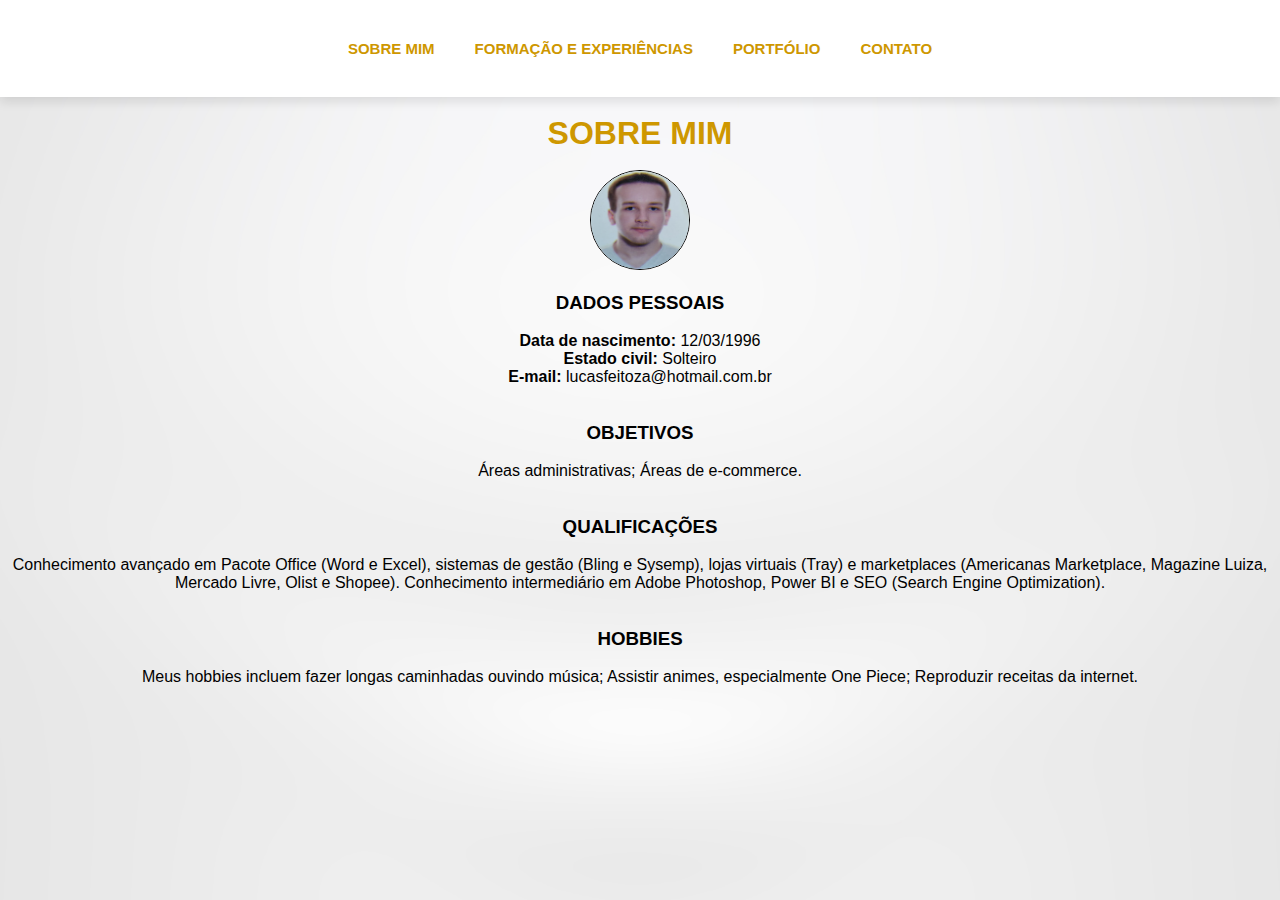
<file: index.html>
<!DOCTYPE html>
<html lang="pt-br">

<head>

    <meta charset="UTF-8">
    <meta name="viewport" content="width=device-width, initial-scale=1.0">

    <link rel="stylesheet" href="style.css">

</head>


<body>

    <header>

    <!--criação do menu-->
    <nav class="menu">
        <ul>
            <li><a href="https://lfeitoza1996.github.io/trabalhofundamentosweb/index.html">SOBRE MIM</a></li>
            <li><a href="https://lfeitoza1996.github.io/trabalhofundamentosweb/formacaoeexperiencias.html">FORMAÇÃO E EXPERIÊNCIAS</a></li>
            <li><a href="https://lfeitoza1996.github.io/trabalhofundamentosweb/portfolio.html">PORTFÓLIO</a></li>
            <li><a href="https://lfeitoza1996.github.io/trabalhofundamentosweb/contato.html">CONTATO</a></li>
        </ul>
    </nav>
    </header>

    <section>
        <wbr>
        <h1><center>SOBRE MIM</h1>
        <wbr>
    </section>

    <div class="center">
        <img src="https://lfeitoza1996.github.io/trabalhofundamentosweb/foto4x4.png"></img>
    </div>

    <!--criação de seções para determinados objetivos-->
    <section>
        <wbr>
        <h3><center>DADOS PESSOAIS</h3>
        <wbr>
        <p style="text-align:center;"><b>Data de nascimento:</b> 12/03/1996</p>
        <p style="text-align:center;"><b>Estado civil:</b> Solteiro</p>
        <p style="text-align:center;"><b>E-mail:</b> lucasfeitoza@hotmail.com.br</p>
        <wbr>
    </section>

    <section>
        <wbr>
        <h3><center>OBJETIVOS</h3>
        <wbr>
        <p style="text-align:center;">Áreas administrativas; Áreas de e-commerce.</p>
        <wbr>
    </section>

    <section>
        <wbr>
        <h3><center>QUALIFICAÇÕES</h3>
        <wbr>
        <p style="text-align:center;">Conhecimento avançado em Pacote Office (Word e Excel), sistemas de gestão (Bling e Sysemp), lojas virtuais (Tray) e marketplaces (Americanas Marketplace, Magazine Luiza, Mercado Livre, Olist e Shopee).
            Conhecimento intermediário em Adobe Photoshop, Power BI e SEO (Search Engine Optimization).
            </p>
        <wbr>
    </section>

    <section>
        <wbr>
        <h3><center>HOBBIES</h3>
        <wbr>
        <p style="text-align:center;">Meus hobbies incluem fazer longas caminhadas ouvindo música; Assistir animes, especialmente One Piece; Reproduzir receitas da internet.
            </p>
        <wbr>
    </section>

</body>

</html>
</file>
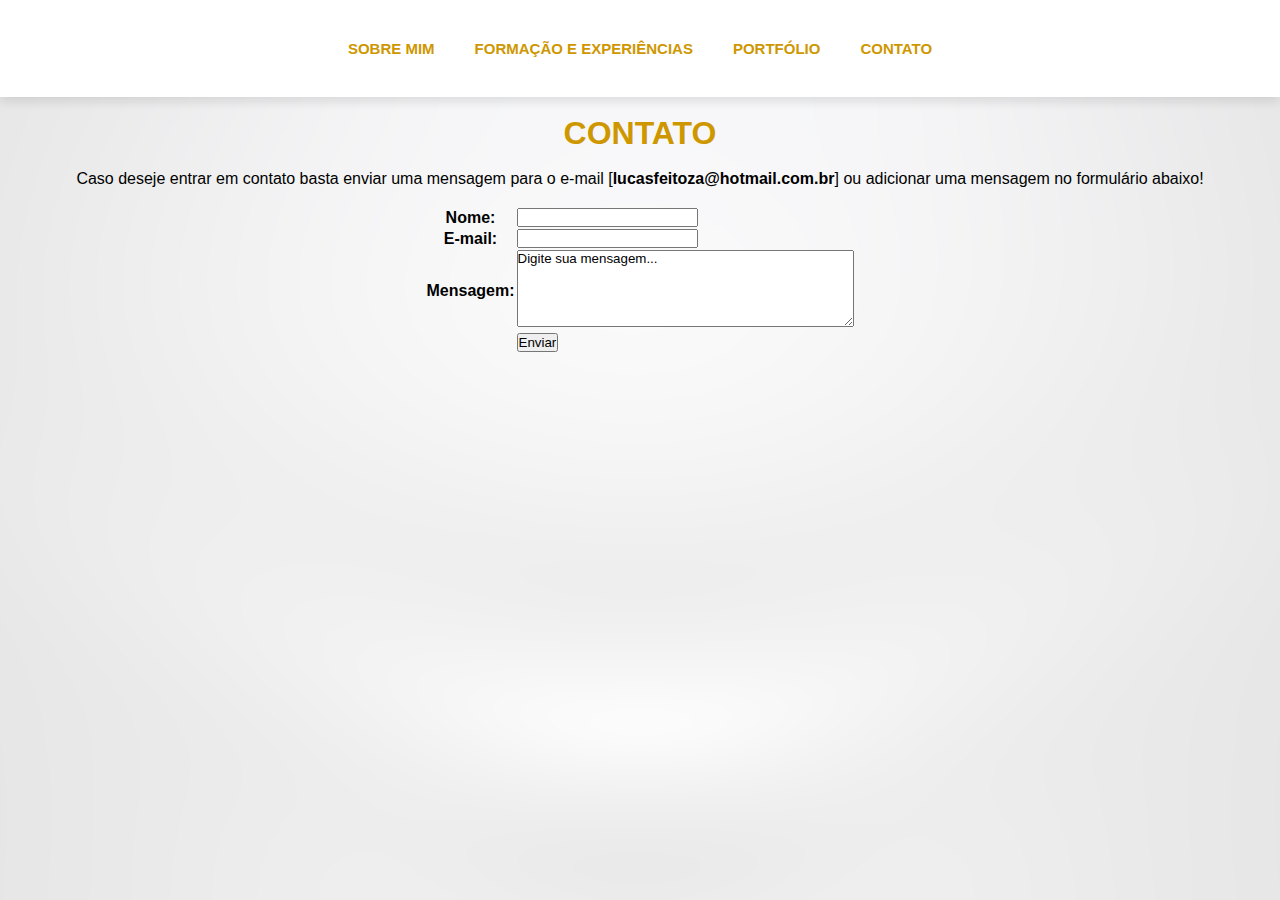
<file: contato.html>
<!DOCTYPE html>
<html lang="pt-br">

<head>

    <meta charset="UTF-8">
    <meta name="viewport" content="width=device-width, initial-scale=1.0">

    <link rel="stylesheet" href="style.css">

</head>

<header>
    <!--criação do menu-->
    <nav class="menu">
        <ul>
            <li><a href="https://lfeitoza1996.github.io/trabalhofundamentosweb/index.html">SOBRE MIM</a></li>
            <li><a href="https://lfeitoza1996.github.io/trabalhofundamentosweb/formacaoeexperiencias.html">FORMAÇÃO E EXPERIÊNCIAS</a></li>
            <li><a href="https://lfeitoza1996.github.io/trabalhofundamentosweb/portfolio.html">PORTFÓLIO</a></li>
            <li><a href="https://lfeitoza1996.github.io/trabalhofundamentosweb/contato.html">CONTATO</a></li>
        </ul>
    </nav>

</header>

<body>
<section>
    <!--parte principal da página contato-->
    <wbr>
    <h1><center>CONTATO</h1>
    <wbr>
    <p><center>Caso deseje entrar em contato basta enviar uma mensagem para o e-mail [<b>lucasfeitoza@hotmail.com.br</b>] ou adicionar uma mensagem no formulário abaixo!</p></center>
    <wbr>
</section>

<!--criação do formulário como ensinado na aula 1-->
<form action="" method="">
    <table>

        <tr>
            <th><label for="nome">Nome:</label></th>
            <td><input type="text" name="nome" id="nome"></td>
        </tr>

        <tr>
            <th><label for="email">E-mail:</label></th>
            <td><input type="email" name="email" id="email"></td>
        </tr>

        <tr>
            <th><label for="msg">Mensagem:</label></th>
            <td><textarea name="msg" rows="5" cols="40">Digite sua mensagem...</textarea></td>
        </tr>

        <tr>
            <td></td>
            <td><button>Enviar</button></td>
        </tr>


    </table>
</form>

</body>

</html>
</file>
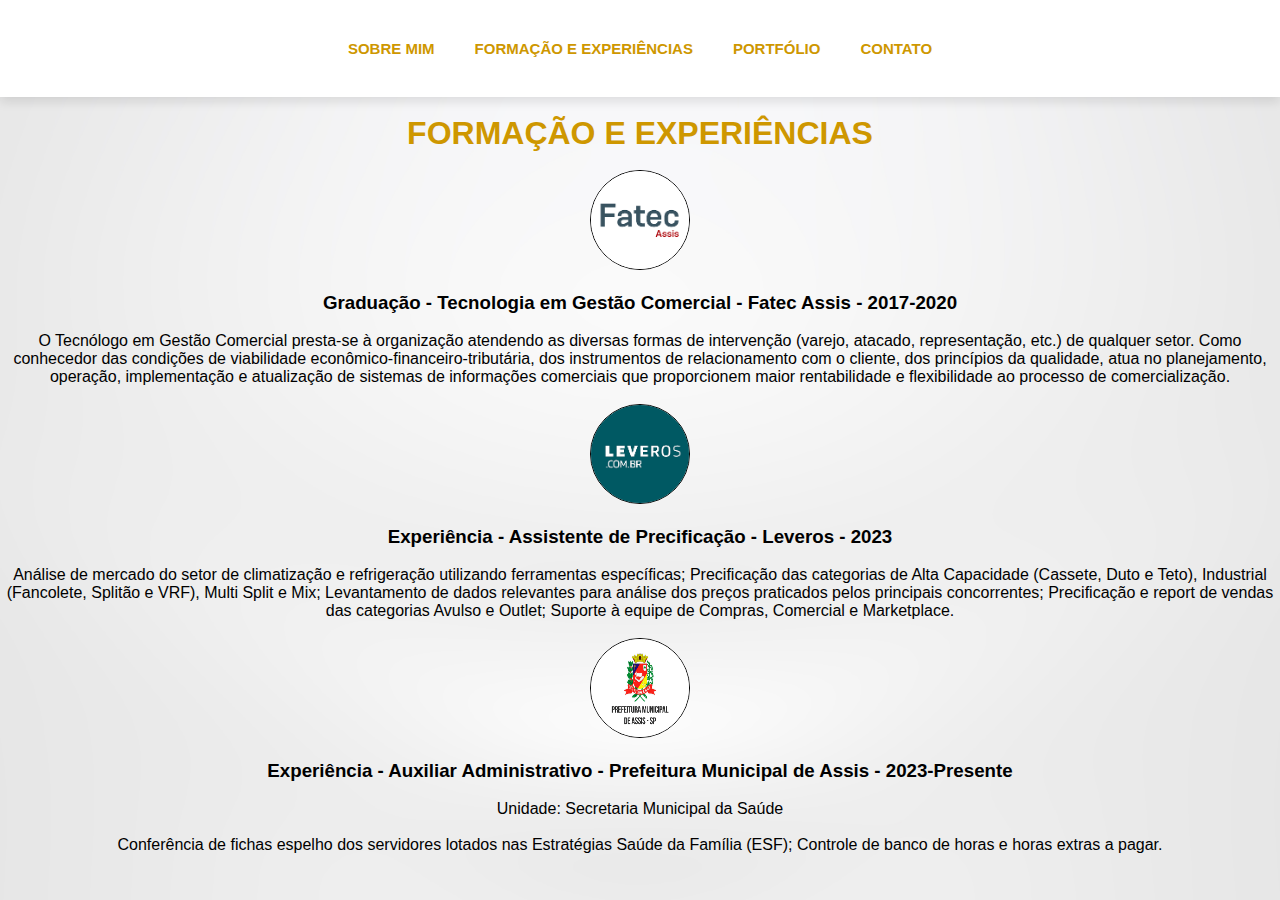
<file: formacaoeexperiencias.html>
<!DOCTYPE html>
<html lang="pt-br">

<head>

    <meta charset="UTF-8">
    <meta name="viewport" content="width=device-width, initial-scale=1.0">

    <link rel="stylesheet" href="style.css">

</head>

<body>

    <header>

    <nav class="menu">
        <!--criação do menu-->
        <ul>
            <li><a href="https://lfeitoza1996.github.io/trabalhofundamentosweb/index.html">SOBRE MIM</a></li>
            <li><a href="https://lfeitoza1996.github.io/trabalhofundamentosweb/formacaoeexperiencias.html">FORMAÇÃO E EXPERIÊNCIAS</a></li>
            <li><a href="https://lfeitoza1996.github.io/trabalhofundamentosweb/portfolio.html">PORTFÓLIO</a></li>
            <li><a href="https://lfeitoza1996.github.io/trabalhofundamentosweb/contato.html">CONTATO</a></li>
        </ul>
    </nav>
    </header>

    <section>
        <wbr>
        <h1><center>FORMAÇÃO E EXPERIÊNCIAS</h1>
        <wbr>
    </section>

    <!--apontamento de imagem com algumas estilizações no style.css-->
    <div class="center">
        <img src="https://lfeitoza1996.github.io/trabalhofundamentosweb/m.png"></img>
    </div>

    <!--seções para informar as principais atividades-->
    <section>
        <wbr>
        <h3><center>Graduação - Tecnologia em Gestão Comercial - Fatec Assis - 2017-2020</h3>
        <wbr>
        <p style="text-align:center;">O Tecnólogo em Gestão Comercial presta-se à organização atendendo as diversas formas de intervenção (varejo, atacado, representação, etc.) de qualquer setor. Como conhecedor das condições de viabilidade econômico-financeiro-tributária, dos instrumentos de relacionamento com o cliente, dos princípios da qualidade, atua no planejamento, operação, implementação e atualização de sistemas de informações comerciais que proporcionem maior rentabilidade e flexibilidade ao processo de comercialização.</p>
        <wbr>
    </section>

    <div class="center">
        <img src="https://lfeitoza1996.github.io/trabalhofundamentosweb/n.png"></img>
    </div>

    <!--seções para informar as principais atividades-->
    <section>
        <wbr>
        <h3><center>Experiência - Assistente de Precificação - Leveros - 2023</h3>
        <wbr>
        <p style="text-align:center;">Análise de mercado do setor de climatização e refrigeração utilizando ferramentas específicas; Precificação das categorias de Alta Capacidade (Cassete, Duto e Teto), Industrial (Fancolete, Splitão e VRF), Multi Split e Mix; Levantamento de dados relevantes para análise dos preços praticados pelos principais concorrentes; Precificação e report de vendas das categorias Avulso e Outlet; Suporte à equipe de Compras, Comercial e Marketplace.</p>
        <wbr>
    </section>

    <div class="center">
        <img src="https://lfeitoza1996.github.io/trabalhofundamentosweb/o.png"></img>
    </div>

    <!--seções para informar as principais atividades-->
    <section>
        <wbr>
        <h3><center>Experiência - Auxiliar Administrativo - Prefeitura Municipal de Assis - 2023-Presente</h3>
        <wbr>
        <p style="text-align:center;">Unidade: Secretaria Municipal da Saúde</p>
        <wbr>

        <p style="text-align:center;">Conferência de fichas espelho dos servidores lotados nas Estratégias Saúde da Família (ESF); Controle de banco de horas e horas extras a pagar.</p>
        <wbr>
    </section>

</body>

</html>
</file>
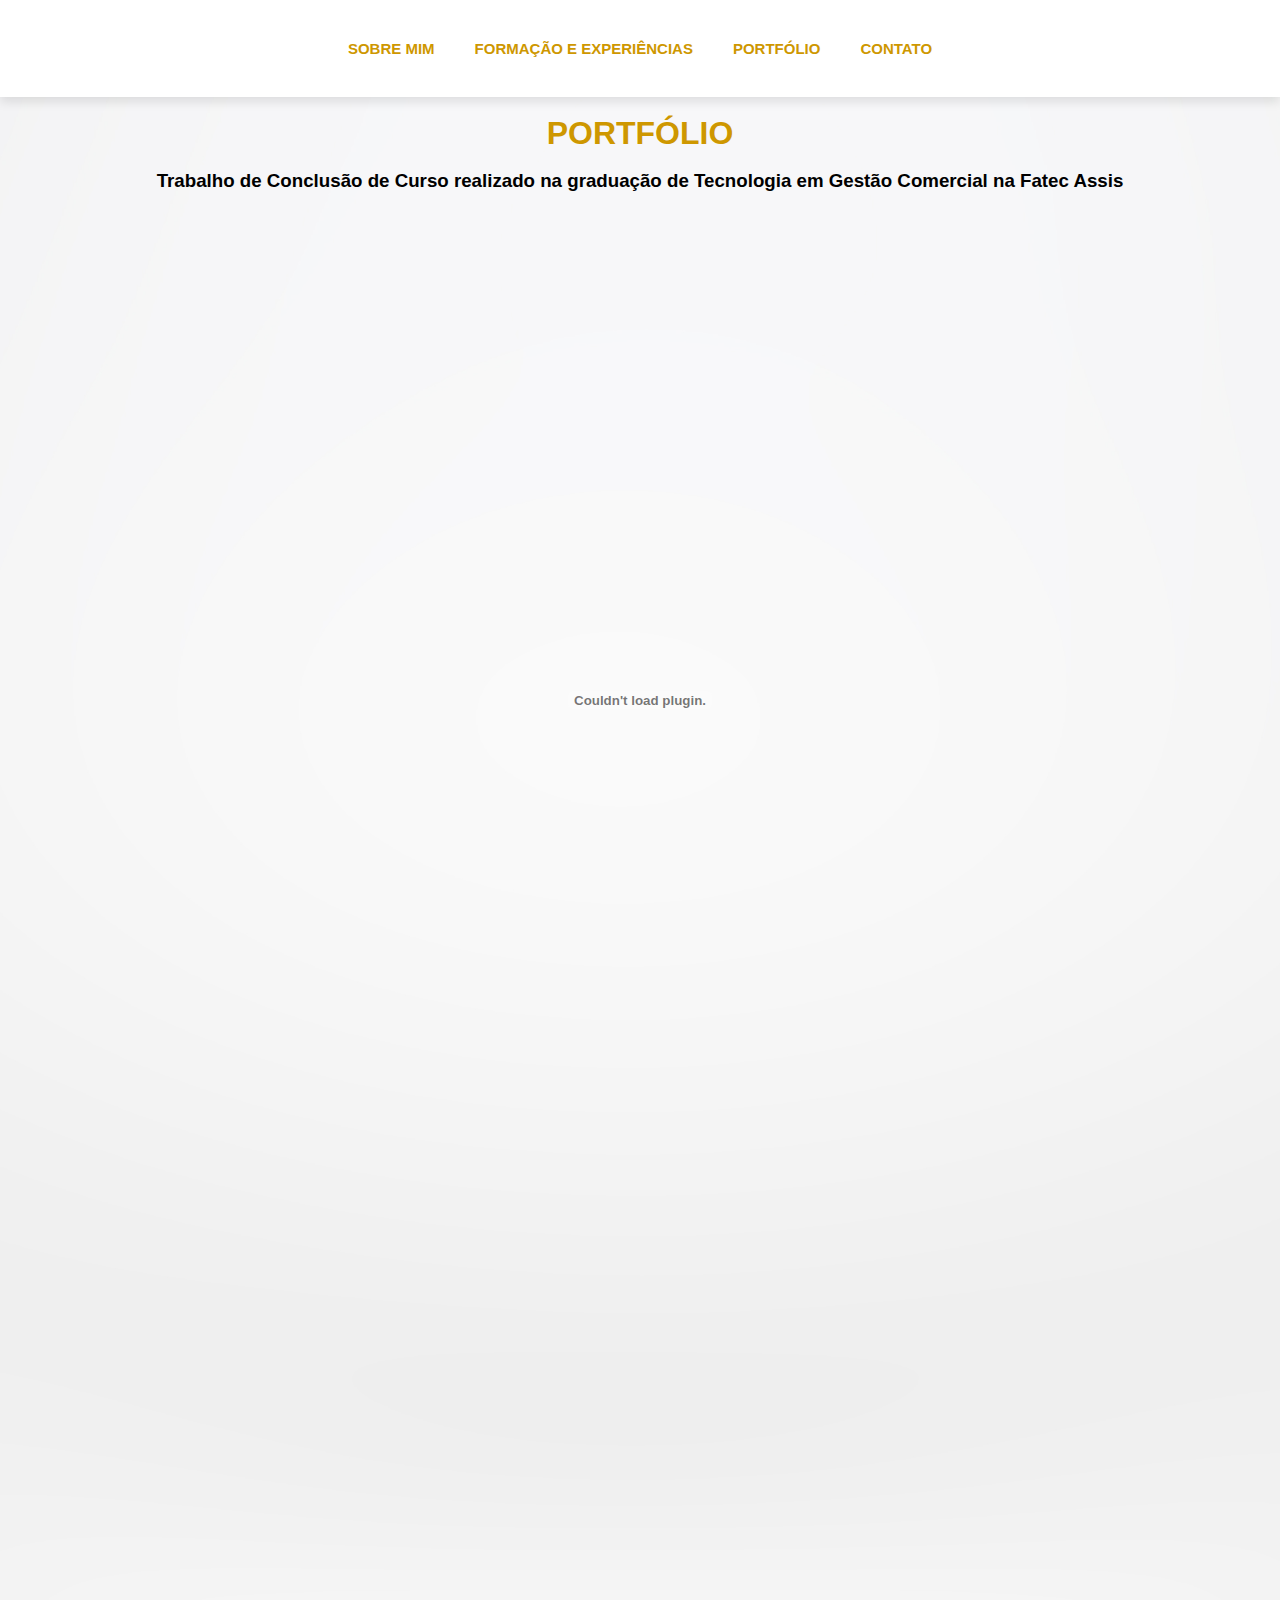
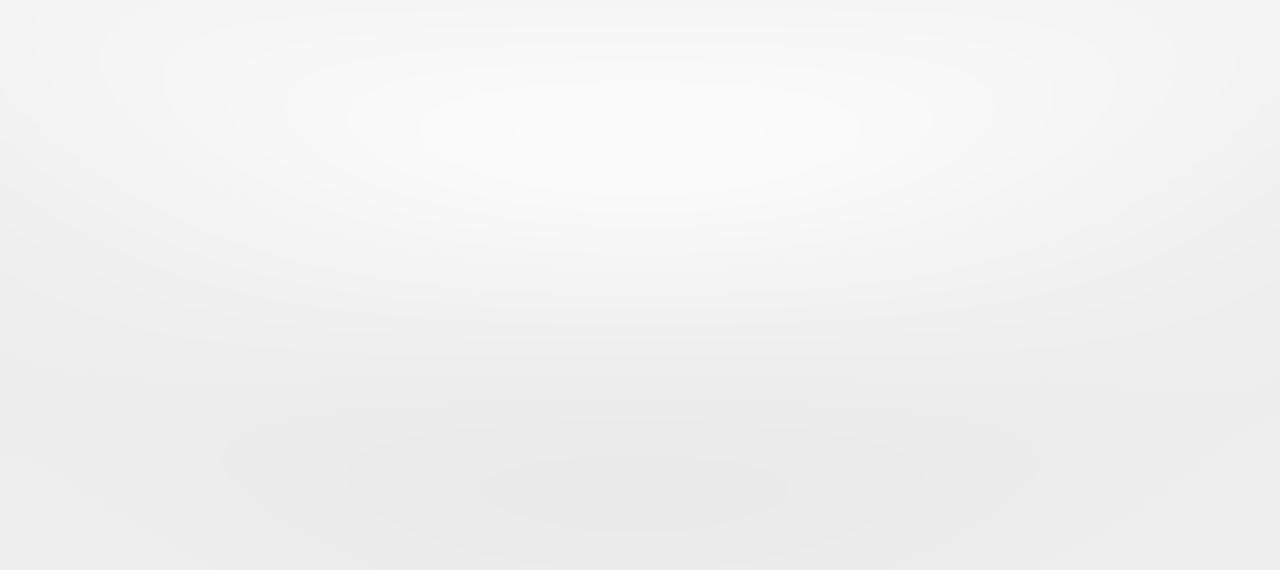
<file: portfolio.html>
<!DOCTYPE html>
<html lang="pt-br">

<head>

    <meta charset="UTF-8">
    <meta name="viewport" content="width=device-width, initial-scale=1.0">

    <link rel="stylesheet" href="style.css">

</head>

<!--criação do menu principal -->
<header>
    <nav class="menu">
        <ul>
            <li><a href="https://lfeitoza1996.github.io/trabalhofundamentosweb/index.html">SOBRE MIM</a></li>
            <li><a href="https://lfeitoza1996.github.io/trabalhofundamentosweb/formacaoeexperiencias.html">FORMAÇÃO E EXPERIÊNCIAS</a></li>
            <li><a href="https://lfeitoza1996.github.io/trabalhofundamentosweb/portfolio.html">PORTFÓLIO</a></li>
            <li><a href="https://lfeitoza1996.github.io/trabalhofundamentosweb/contato.html">CONTATO</a></li>
        </ul>
    </nav>

</header>

<body>
<section>
    <wbr>
    <h1><center>PORTFÓLIO</h1>
    <wbr>
    <h3><center>Trabalho de Conclusão de Curso realizado na graduação de Tecnologia em Gestão Comercial na Fatec Assis</h3>
    <wbr>
    <!--incorporação de pdf para ser visualizado diretamente na página html-->
    <div id="artigo" style="height: 1960px; width: 100%">
        <embed src="/trabalhofundamentosweb/Artigo.pdf" type="application/pdf" width="100%" height="50%">
    </div>
</section>

</body>

</html>
</file>
<file: style.css>
*{
    margin:0;
    padding:0;
    box-sizing: border-box;
    font-family: Arial;
    text-decoration: none;
}

/*utilização de uma imagem para compor o fundo do body*/
body {
    min-height: 100vh;
    background-image: url(backgroundcinza.jpg);
    background-size: cover;
    background-position: center;
}

/*estilização das imagens utilizadas na página*/
img {
    width: 100px;
    height: 100px;
    border-radius: 50%;
    border: 1px solid black;
}

.center {
    text-align: center;
}

/*estilização da cor dos h1*/
h1 {
    color: rgb(206, 151, 0);
}

/*estilização do menu*/
header{
    position: relative;
    top:0;
    left:0;
    right:0;
    background: white;
    box-shadow: 0px 5px 10px rgba(0,0,0,.1);
    padding:20px 7%;
    display: flex;
    align-items: center;
    justify-content: center;
    z-index: 1000;
}

header .menu ul{
    list-style: none;
}

header .menu ul li{
    position: relative;
    float: left;
}

header .menu ul li a{
    font-size: 15px;
    font-weight: bold;
    padding: 20px;
    color: rgb(206, 151, 0);
    display: block;
}

header .menu ul li a:hover{
    background: rgb(206, 151, 0);
    color:white;
}

/*estilização do formulário da página contato*/
form {
    display: flex;
    align-items: center;
    justify-content: center;
  }
</file>
